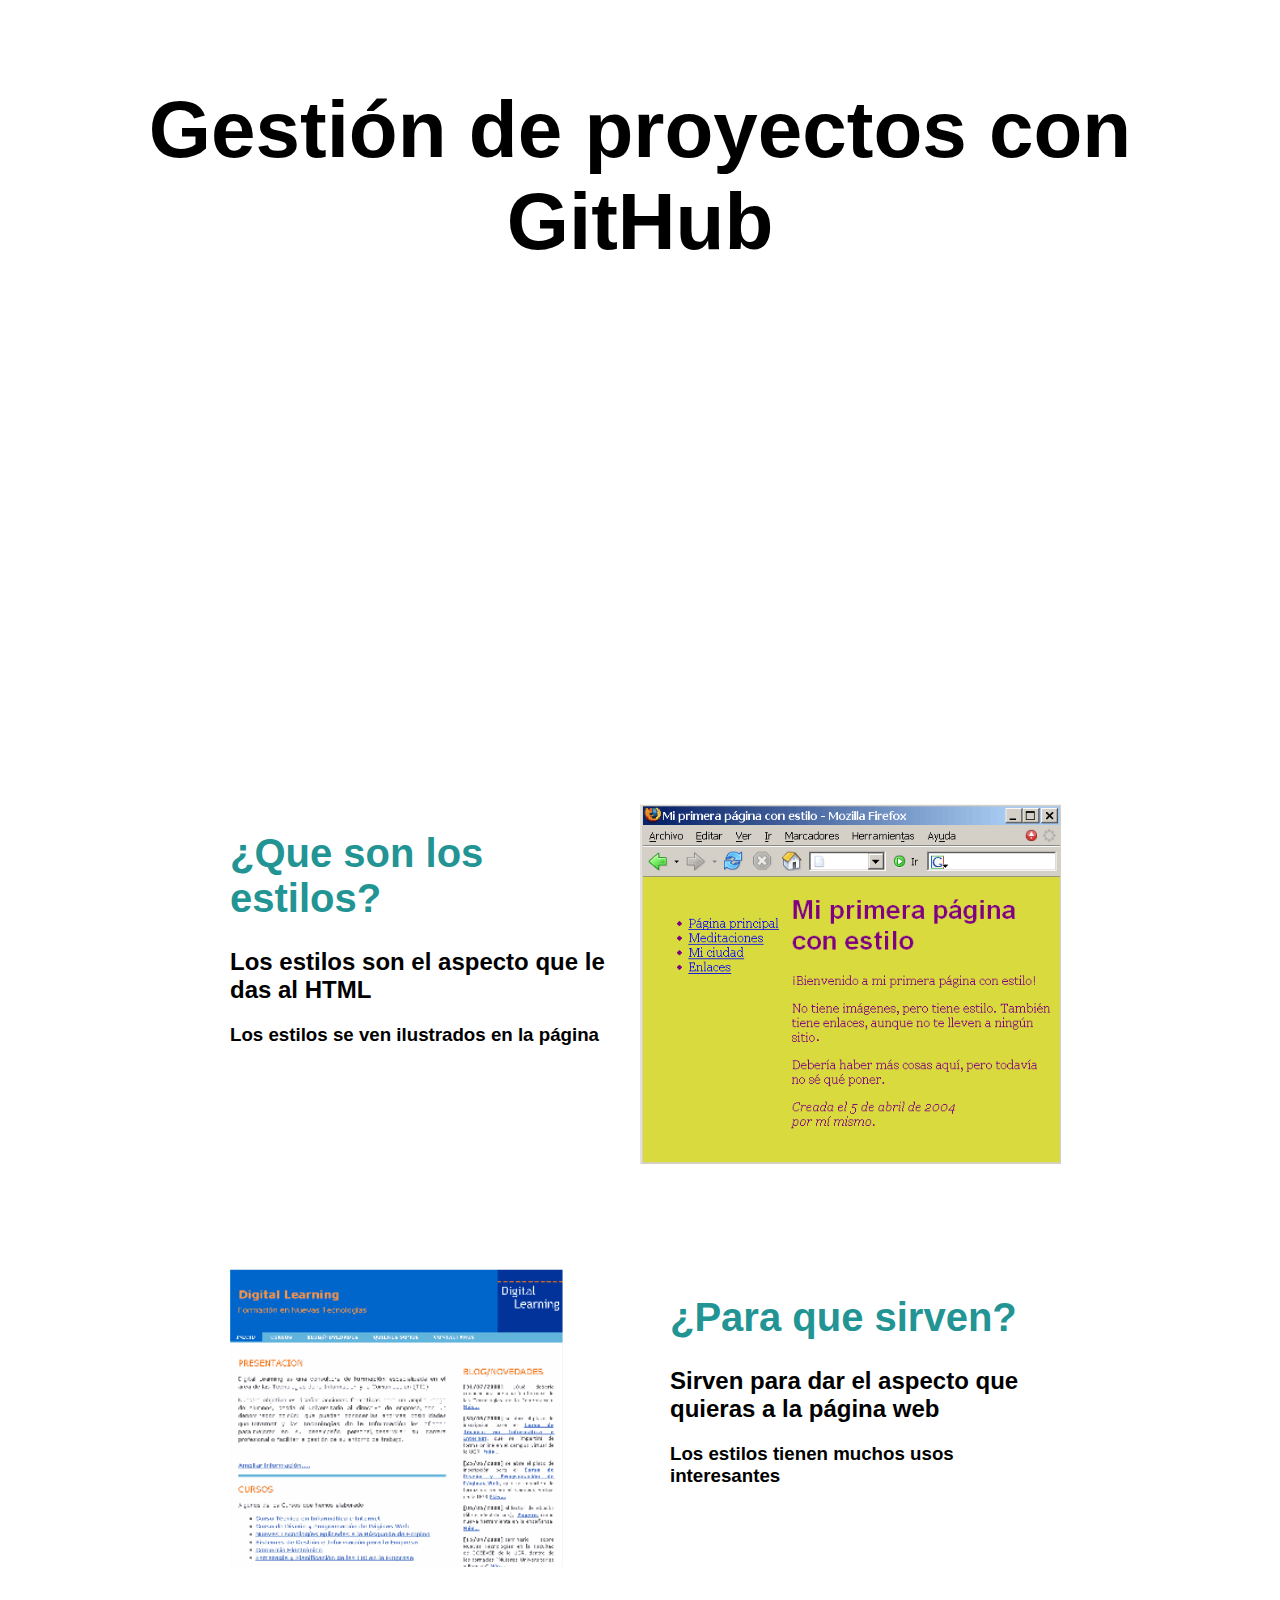
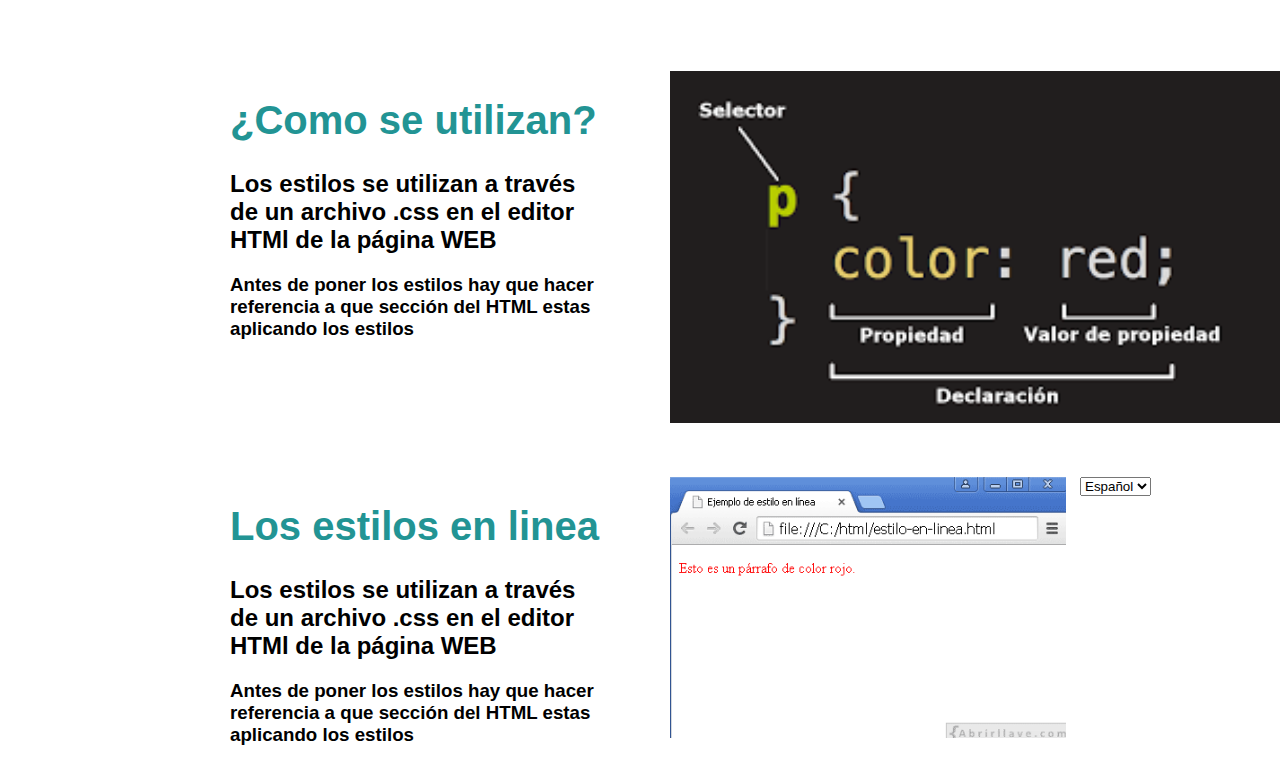
<file: index.html>
<!DOCTYPE html>
<html lang="en">
<head>
    <meta charset="UTF-8">
    <meta http-equiv="X-UA-Compatible" content="IE=edge">
    <meta name="viewport" content="width=device-width, initial-scale=1.0">
    <link rel="stylesheet" href="./css/style.css">
    <script src="./js/codigo.js"></script>
    <title>EVA</title>
</head>
<body>


<div class="row relleno lateral" id="section-1">
    <div class="column-1">
        <h1>Gestión de proyectos con GitHub</h1>
        <i class="far fa-file-code"></i>
        <iframe width="700" height="394" src="https://www.youtube.com/embed/MzEBxbFYEys" title="YouTube video player" frameborder="0" allow="accelerometer; autoplay; clipboard-write; encrypted-media; gyroscope; picture-in-picture" allowfullscreen></iframe>
    </div>
</div>

<br>
<br>
<br>
<br>
<br>

<div class="row relleno lateral" id="section-3">
    <div class="column-2">
        <h1>¿Que son los estilos?</h1>
        <h2>Los estilos son el aspecto que le das al HTML</h2>
        <h3>Los estilos se ven ilustrados en la página</h3>
    </div>
    <div class="gallery">
        <img src="./img/Que son los estilos.PNG">
    </div>
</div>

<div class="row relleno lateral" id="section-4">
    
    <div class="column-2">
        <img src="./img/Para que sirven los estilos.PNG">
    </div>
        <div class="column-2">
            <h1>¿Para que sirven?</h1>
            <h2>Sirven para dar el aspecto que quieras a la página web</h2>
            <h3>Los estilos tienen muchos usos interesantes</h3>
        </div>
</div>

<div class="row relleno lateral" id="section-5">
    <div class="column-2">
        <h1>¿Como se utilizan?</h1>
        <h2>Los estilos se utilizan a través de un archivo .css en el editor HTMl de la página WEB</h2>
        <h3>Antes de poner los estilos hay que hacer referencia a que sección del HTML estas aplicando los estilos</h3>
    </div>
    <div class="column-2">
        <img src="./img/Como se utilizan los estilos.PNG">
        </div>
</div>

<div class="row relleno lateral" id="section-6">
    <div class="column-2">
        <h1>Los estilos en linea</h1>
        <h2>Los estilos se utilizan a través de un archivo .css en el editor HTMl de la página WEB</h2>
        <h3>Antes de poner los estilos hay que hacer referencia a que sección del HTML estas aplicando los estilos</h3>
    </div>
    <div class="column-2">
        <img src="./img/los estilos en linea.PNG">
        </div>
</div>

<div id="selector">
    <select name="language" id="language" onchange="language()">
        <option value="ES" selected>Español</option>
        <option value="EN">English</option>
    </select>
</div>

</body>
</html>
</file>
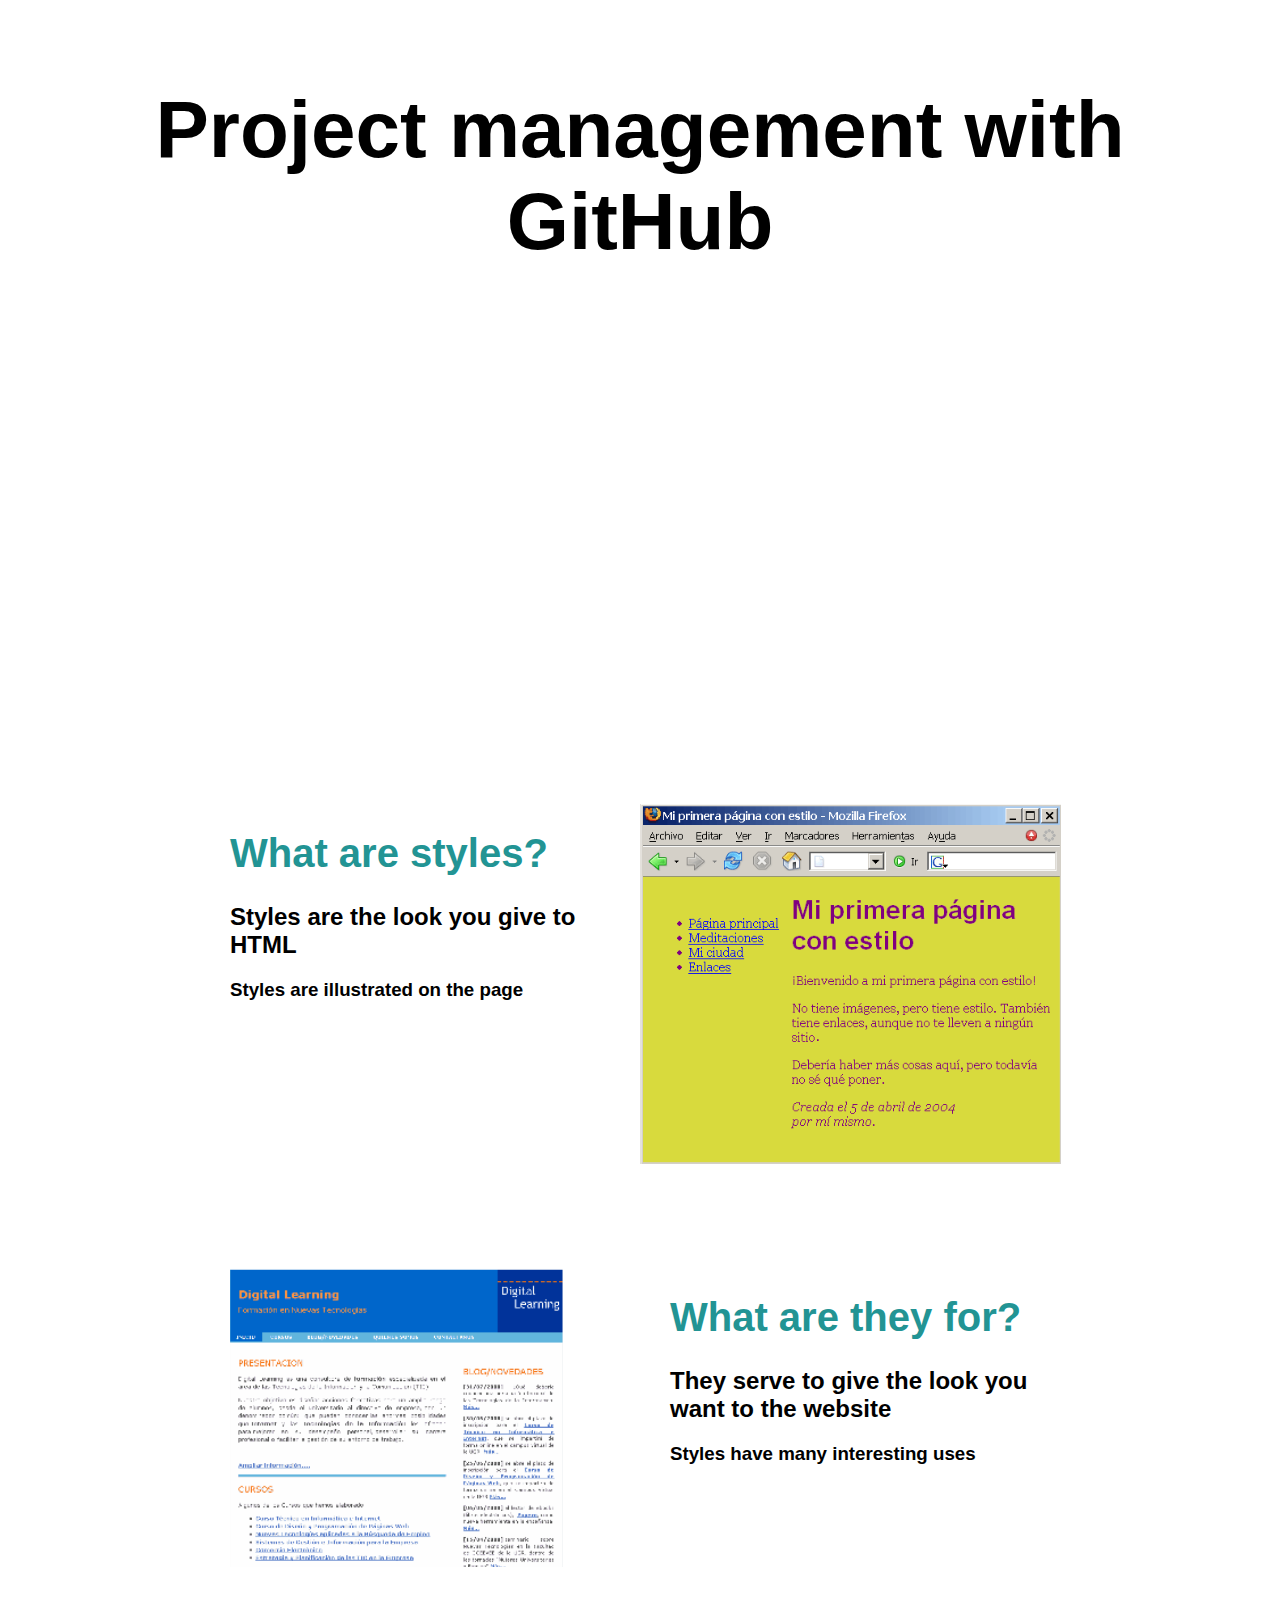
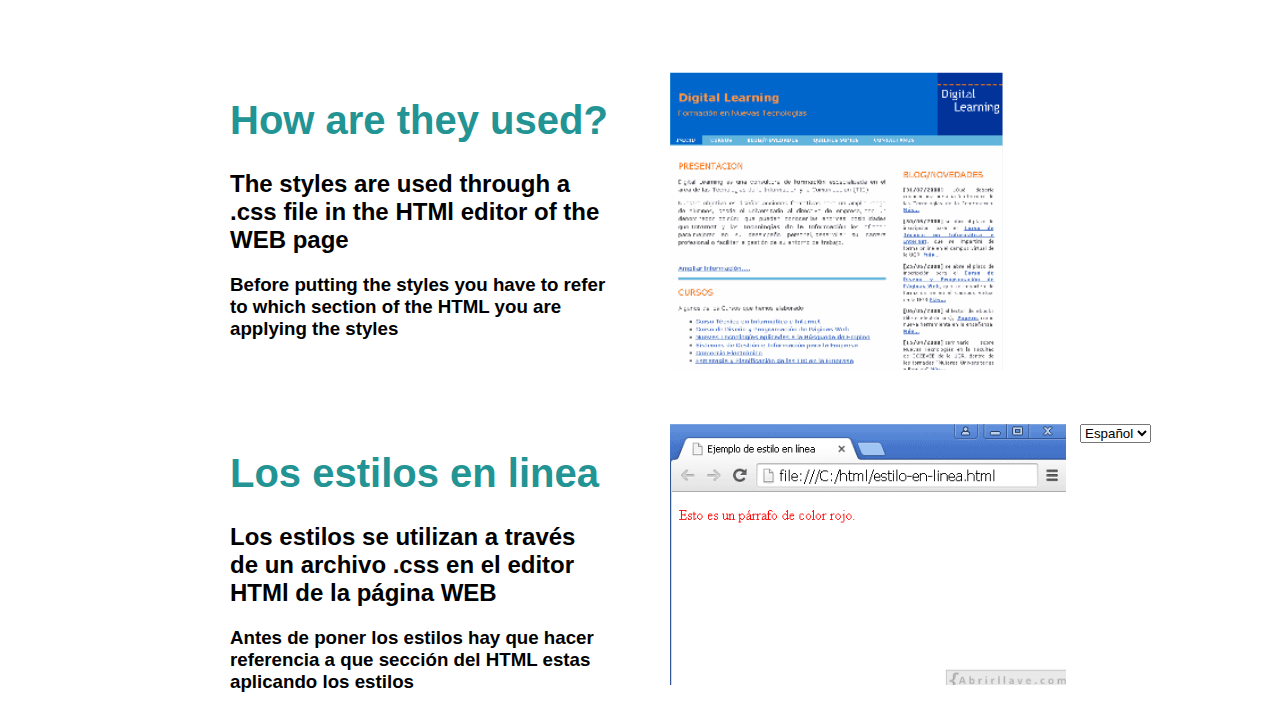
<file: en/index.html>
<!DOCTYPE html>
<html lang="en">
<head>
    <meta charset="UTF-8">
    <meta http-equiv="X-UA-Compatible" content="IE=edge">
    <meta name="viewport" content="width=device-width, initial-scale=1.0">
    <link rel="stylesheet" href="../css/style.css">
    <script src="../js/codigo.js"></script>
    <title>EVA</title>
</head>
<body>


<div class="row relleno lateral" id="section-1">
    <div class="column-1">
        <h1>Project management with GitHub</h1>
        <i class="far fa-file-code"></i>
        <iframe width="700" height="394" src="https://www.youtube.com/embed/MzEBxbFYEys" title="YouTube video player" frameborder="0" allow="accelerometer; autoplay; clipboard-write; encrypted-media; gyroscope; picture-in-picture" allowfullscreen></iframe>
    </div>
</div>

<br>
<br>
<br>
<br>
<br>

<div class="row relleno lateral" id="section-3">
    <div class="column-2">
        <h1>What are styles?</h1>
        <h2>Styles are the look you give to HTML</h2>
        <h3>Styles are illustrated on the page</h3>
    </div>
    <div class="gallery">
        <img src="../img/Que son los estilos.PNG">
    </div>
</div>

<div class="row relleno lateral" id="section-4">
    
    <div class="column-2">
        <img src="../img/Para que sirven los estilos.PNG">
    </div>
        <div class="column-2">
            <h1>What are they for?</h1>
            <h2>They serve to give the look you want to the website</h2>
            <h3>Styles have many interesting uses</h3>
        </div>
</div>

<div class="row relleno lateral" id="section-5">
    <div class="column-2">
        <h1>How are they used?</h1>
        <h2>The styles are used through a .css file in the HTMl editor of the WEB page</h2>
        <h3>Before putting the styles you have to refer to which section of the HTML you are applying the styles</h3>
    </div>
    <div class="column-2">
        <img src="../img/Para que sirven los estilos.PNG">
        </div>
</div>

<div class="row relleno lateral" id="section-6">
    <div class="column-2">
        <h1>Los estilos en linea</h1>
        <h2>Los estilos se utilizan a través de un archivo .css en el editor HTMl de la página WEB</h2>
        <h3>Antes de poner los estilos hay que hacer referencia a que sección del HTML estas aplicando los estilos</h3>
    </div>
    <div class="column-2">
        <img src="../img/los estilos en linea.PNG">
        </div>
</div>

<div id="selector">
    <select name="language" id="language" onchange="language()">
        <option value="ES" selected>Español</option>
        <option value="EN">English</option>
    </select>
</div>

</body>
</html>
</file>
<file: css/style.css>
/* Reglas por defecto */

* {
    box-sizing: border-box;
    /* font */
    font-family: "Averta CY", sans-serif;
}

body {
    margin: 0;
}

#section-1 {
    width: 100%;
    float: left;
}

html {
    scroll-behavior: smooth;
}

#section-1 {
    font-size: 40px;
    text-align: center;
    padding: 30px 30px;
}

.section-1 h1 {
    font-size: 150px;
}

.section-1 i {
    font-size: 200px;
}

.section-2 {
    width: 100%;
    float: left;
    text-align: center;
    padding: 30px;
}

.section-2 h1 {
    font-size: 40px;
    color: rgb(34, 148, 148);
}

#section-3 {
    width: 100%;
    float: left;
    padding-top: 70px;
    padding: 50px 200px;
}

#section-4 {
    width: 100%;
    float: left;
    padding: 50px 200px;
}

#section-5 {
    width: 100%;
    float: left;
    padding: 50px 200px;
}

#section-6 {
    padding: 200px;
}


#section-7 {
    width: 100%;
    float: left;
    padding: 50px 200px;
}

.column-2 {
    width: 50%;
    float: left;
    padding: 0px 30px;
}

.column-2 h1 {
    font-size: 40px;
    color: rgb(34, 148, 148);
}

.column-2 p {
    font-size: 25px;
}

.column-2 li {
    font-size: 25px;    

    @media screen and (max-width: 1000px) {
        /*column-2*/
        .column-2 {
            width: 100%;
            float: left;
        }
        .column-2 h3 {
            font-size: 20px;
            color: rgb(34, 148, 148);
        }
        .column-2 p {
            font-size: 15px;
        }
        .column-2 li {
            font-size: 15px;
        }
        /*section-1*/
        #section-1 {
            font-size: 10px;
            text-align: center;
            padding: 130px 30px;
        }
        .section-1 h1 {
            font-size: 70px;
            padding-top: 170px;
        }
        .section-1 i {
            font-size: 180px;
            padding-bottom: 170px;
        }
        /*section-2*/
        .section-2 {
            width: 100%;
            float: left;
            text-align: center;
            padding: 30px;
        }
        .section-2 h3 {
            font-size: 20px;
            color: rgb(34, 148, 148);
        }
        .section-2 iframe {
            width: 510px;
            height: 255px;
        }
        img {
            width: 390px;
            height: 140px;
        }
    }
</file>
